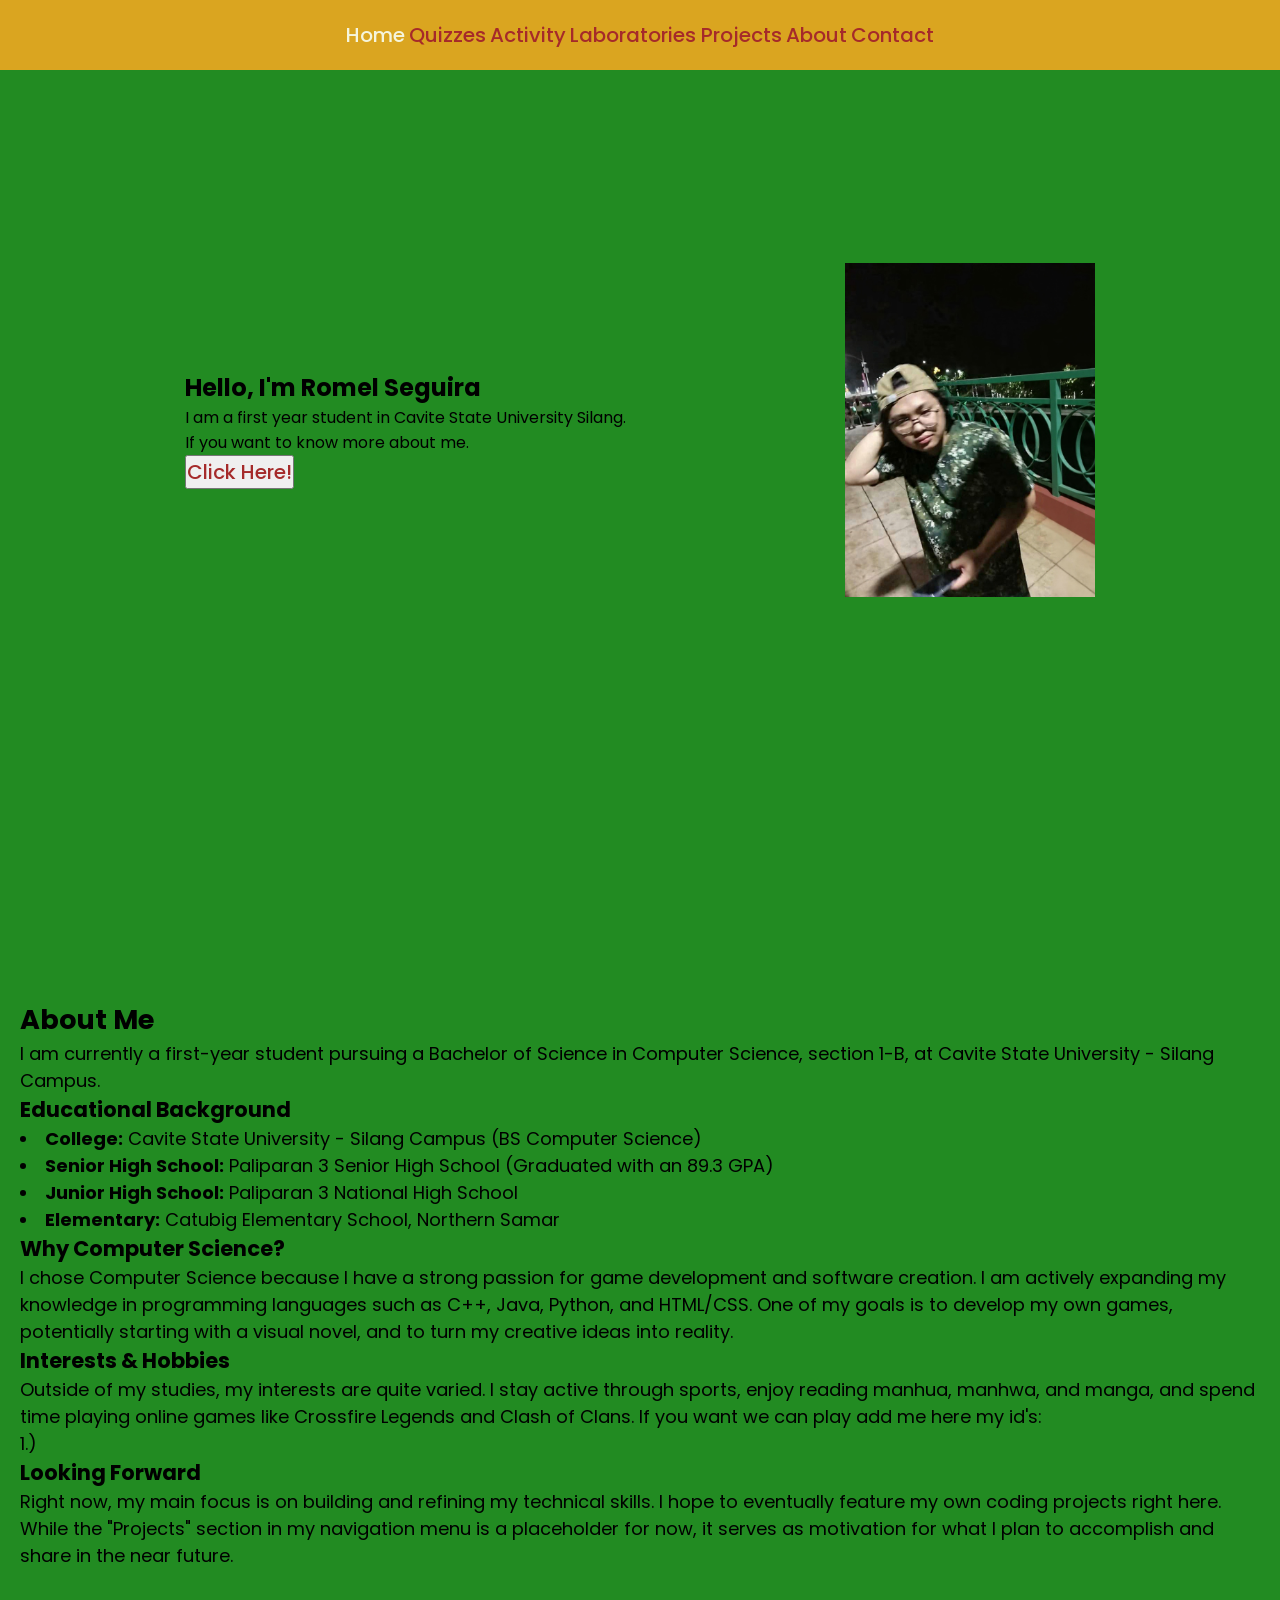
<file: index.html>
<!DOCTYPE html>
<html>
<head>
  <head>
  <meta charset="UTF-8">
  <meta name="viewport" content="width=device-width, initial-scale=1.0">
  <title>My Portfolio</title>
<link rel="stylesheet" href="style.css">
</head>
<body>
  <header class="header">
    <nav class="navbar">
    <a href="#home" class="active">Home</a>
    <a href="Quizzes.html">Quizzes</a>
    <a href="Activities.html">Activity</a>
    <a href="Laboratory.html">Laboratories<a>
    <a href="Project.html">Projects</a>
    <a href="#about">About</a>
    <a href="#contact">Contact</a>
    </nav>
  </header>
      <section class="home">
        <div class="home-content">
          <div class="text1">
            <h1> Hello, I'm Romel Seguira</h1>
            <p> I am a first year student in Cavite State University Silang.</p>
            <p>If you want to know more about me.</p>
           <a href="#about"><button>Click Here!</button></a>
          </div>
          <div class="img-box">
            <img src= "profile.jpg" alt="Picture of Me">
          </div>
        </div>
      </section>
      <section id="about" class="about-section">
    <div class="about-container">
        <h2>About Me</h2>
        
        <div class="about-content">
            <p>I am currently a first-year student pursuing a Bachelor of Science in Computer Science, section 1-B, at Cavite State University - Silang Campus.</p>
            
            <h3>Educational Background</h3>
            <ul>
                <li><strong>College:</strong> Cavite State University - Silang Campus (BS Computer Science)</li>
                <li><strong>Senior High School:</strong> Paliparan 3 Senior High School (Graduated with an 89.3 GPA)</li>
                <li><strong>Junior High School:</strong> Paliparan 3 National High School</li>
                <li><strong>Elementary:</strong> Catubig Elementary School, Northern Samar</li>
            </ul>

            <h3>Why Computer Science?</h3>
            <p>I chose Computer Science because I have a strong passion for game development and software creation. I am actively expanding my knowledge in programming languages such as C++, Java, Python, and HTML/CSS. One of my goals is to develop my own games, potentially starting with a visual novel, and to turn my creative ideas into reality.</p>

            <h3>Interests & Hobbies</h3>
            <p>Outside of my studies, my interests are quite varied. I stay active through sports, enjoy reading manhua, manhwa, and manga, and spend time playing online games like Crossfire Legends and Clash of Clans. If you want we can play add me here my id's: <br>
              1.) <br>
            </p>

            <h3>Looking Forward</h3>
            <p>Right now, my main focus is on building and refining my technical skills. I hope to eventually feature my own coding projects right here. While the "Projects" section in my navigation menu is a placeholder for now, it serves as motivation for what I plan to accomplish and share in the near future.</p>
        </div>
    </div>
</section>

  </body>
    </html>
</file>
<file: style.css>
@import url('https://fonts.googleapis.com/css2?family=Poppins:wght@300;400;500;600;700;800;900&display=swap');

* {
    margin: 0;
    padding: 0;
    box-sizing: border-box;
    font-family: 'Poppins', sans-serif;
}
/* color combination #228B22 (Forest Green)(baclground), #DAA520 (Goldenrod)(header), #A52A2A (Brown)(buttons), #F5F5DC (Beige)(text).*/
body {
    background-color: #228B22;
}

.header {
    top: 0;
    left: 0;
    position: fixed;
    width: 100%;
    padding: 20px 10%;
    background-color: #DAA520;
    display: flex;
    justify-content: center;
}
.navbar {
    display: cover;
    gap: 10px;
}
.navbar a {
    font-size: 20px;
    font-weight: 500;
    color:#A52A2A;
    text-decoration: none;
    transition: .3s;
}
.navbar a:hover,
.navbar a.active {
    color: #F5F5DC;
}
.home-content {
    display: flex;
    padding: 100px;
    justify-content: space-around;
    align-items: center; }
.home {
    min-height: 100vh; 
    display: flex;
    align-items: center;
}
.home-content {
    display: flex;
    width: 100%;
    padding-top: 60px;
    justify-content: space-around;
    align-items: center; 
}
.text1 {
    max-width: 500px;
    padding-right: 50px;
}
.img-box {
    display: flex;
    flex-direction: column;
    align-items: center;
    gap: 15px;
}
.home-content img {
    object-fit: cover;
    height: auto;
    width: 250px;
}
.text1 button {
    font-size: 20px;
    font-weight: 500;
    color:#A52A2A;
    text-decoration: none;
}
.about-section {
    min-height: 100vh;
    padding: 100px 20px 50px 20px;
    font-size: 18px;
    list-style-position: inside;
}
.about-container {
    width: 100%;
}
</file>
